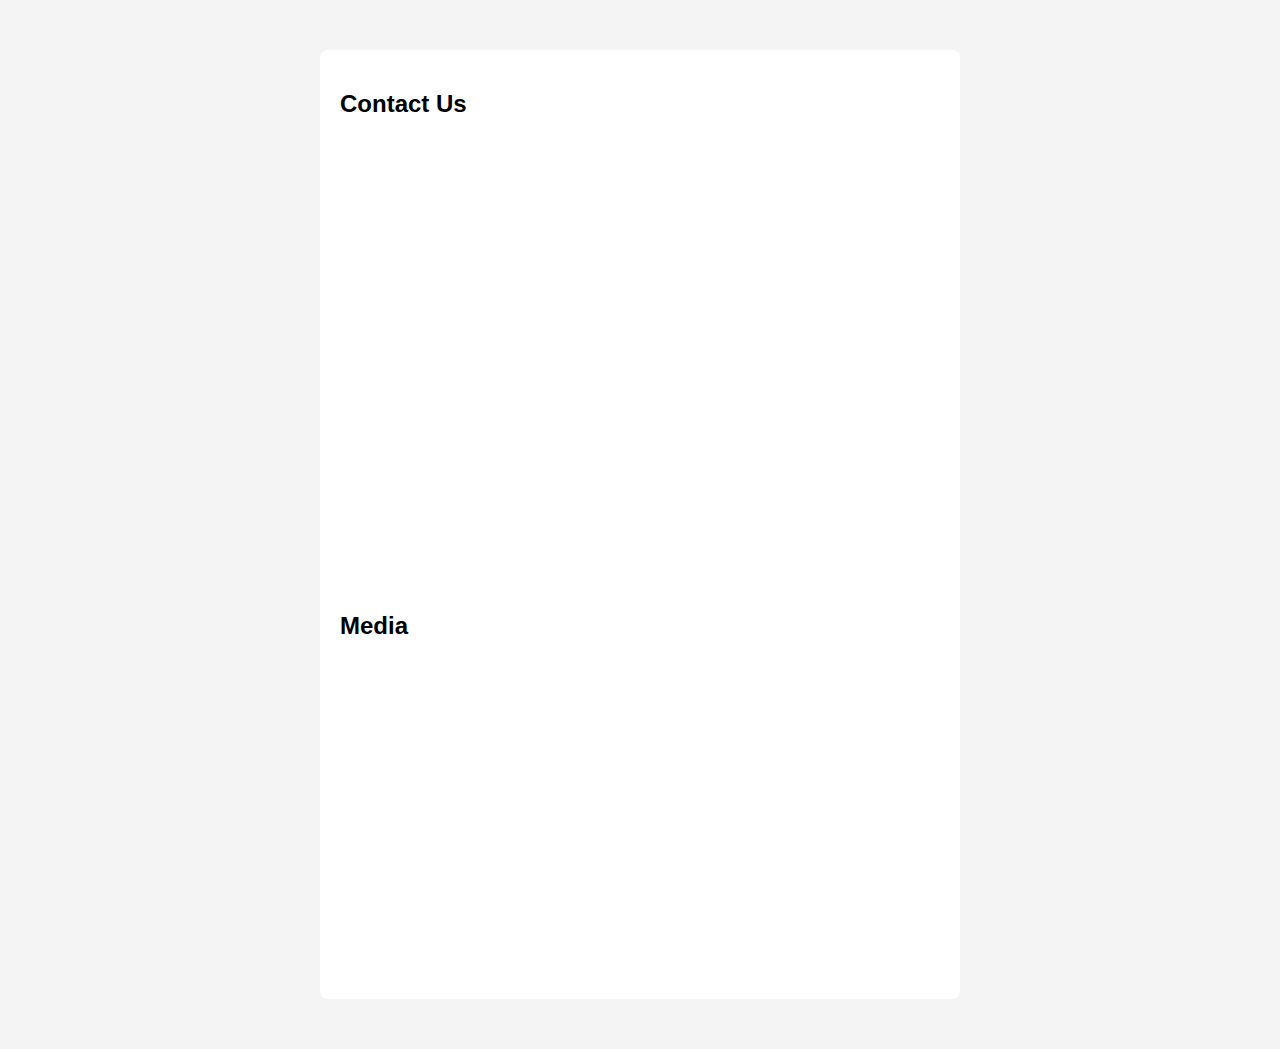
<file: contact.html>
<!DOCTYPE html>
<html lang="en">
<head>
  <meta charset="UTF-8">
  <title>Contact Us</title>
  <link rel="stylesheet" href="style.css">
</head>
<body>
  <div class="container">
    <h2>Contact Us</h2>
    <iframe src="https://www.google.com/maps/embed?pb=!1m18!1m12!1m3!1d3888.554701642048!2d77.57569402484077!3d12.936316937375846!2m3!1f0!2f0!3f0!3m2!1i1024!2i768!4f13.1!3m3!1m2!1s0x3bae15913bcd56df%3A0x91ae0928b93a3a79!2sSurana%20College%2C%20S%20End%20Rd%2C%20Jayanagar%2C%20Bengaluru%2C%20Karnataka%20560070!5e0!3m2!1sen!2sin!4v1743730169369!5m2!1sen!2sin" width="600" height="450" style="border:0;" allowfullscreen="" loading="lazy" referrerpolicy="no-referrer-when-downgrade"></iframe>
<h2>Media</h2>
<iframe width="560" height="315" src="https://www.youtube.com/embed/a5A0nmCXZf8?si=8PAzkQK7XQlt8Hto" title="YouTube video player" frameborder="0" allow="accelerometer; autoplay; clipboard-write; encrypted-media; gyroscope; picture-in-picture; web-share" referrerpolicy="strict-origin-when-cross-origin" allowfullscreen></iframe>
    
</body>
</html>
</file>
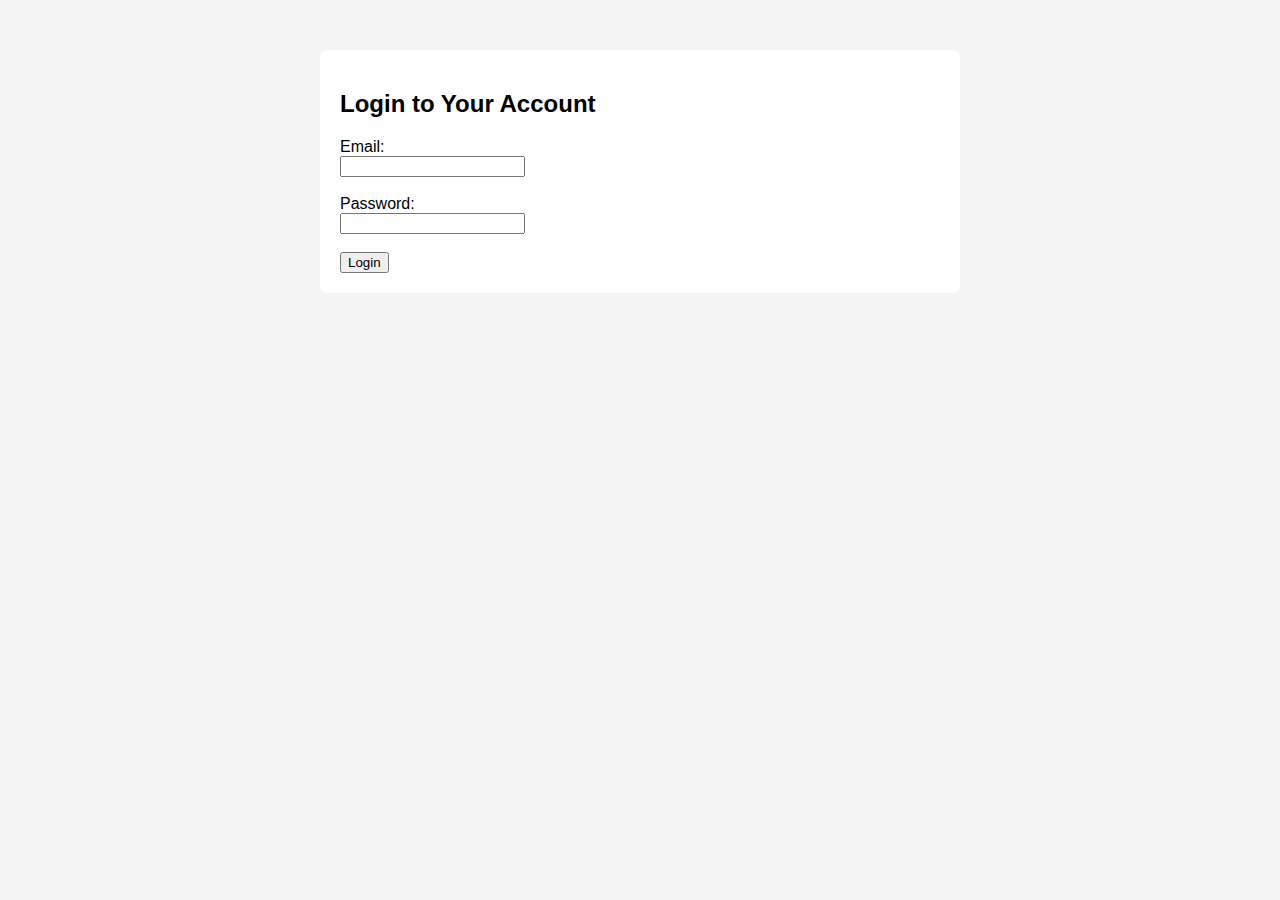
<file: login.html>
<!DOCTYPE html>
<html lang="en">
<head>
  <meta charset="UTF-8">
  <title>Login</title>
  <link rel="stylesheet" href="style.css">
</head>
<body>
  <div class="container">
    <h2>Login to Your Account</h2>
    <form>
      <label for="email">Email:</label><br>
      <input type="email" id="email" name="email" required><br><br>

      <label for="password">Password:</label><br>
      <input type="password" id="password" name="password" required><br><br>

      <button type="submit">Login</button>
    </form>
  </div>
</body>
</html>
</file>
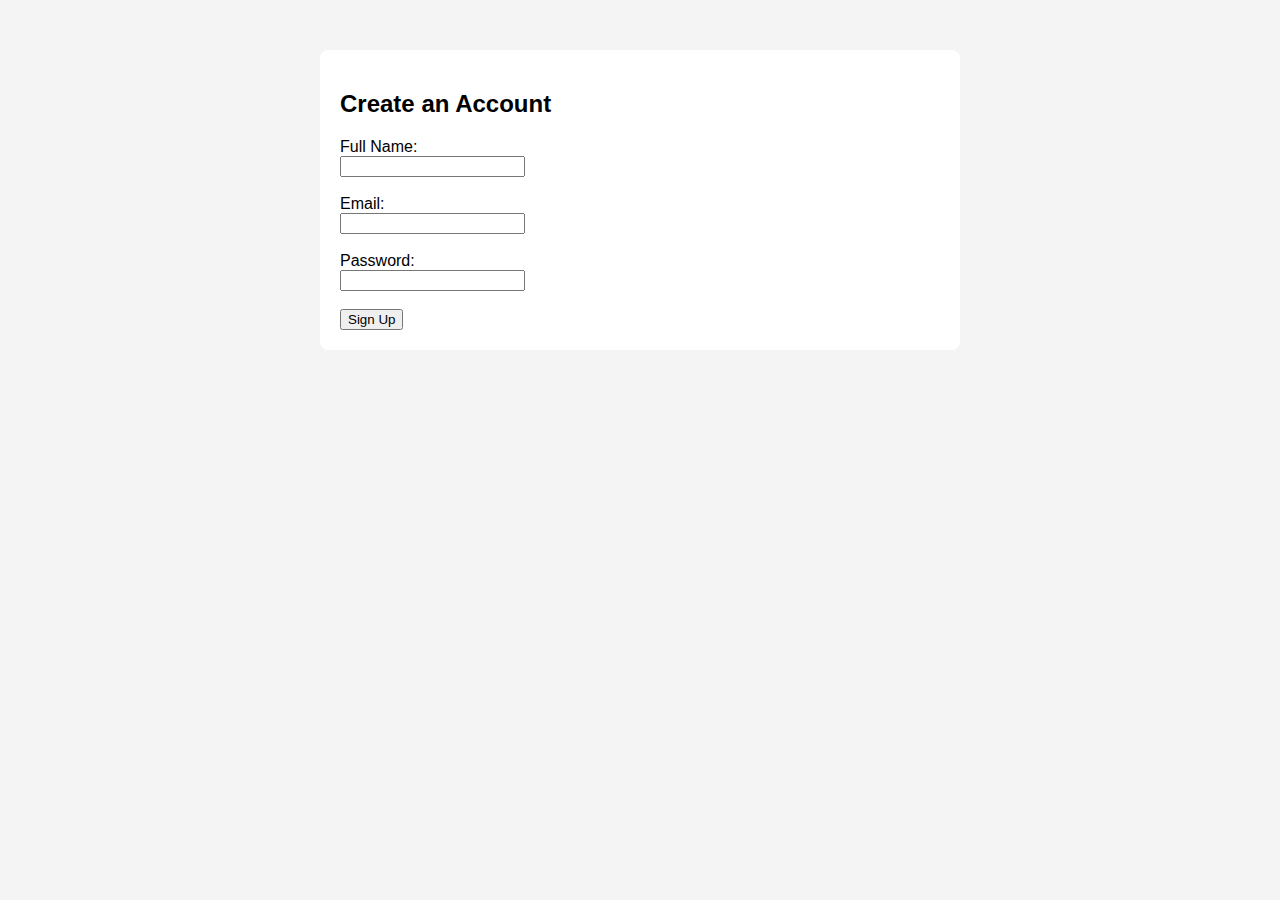
<file: signup.html>
<!DOCTYPE html>
<html lang="en">
<head>
  <meta charset="UTF-8">
  <title>Sign Up</title>
  <link rel="stylesheet" href="style.css">
</head>
<body>
  <div class="container">
    <h2>Create an Account</h2>
    <form>
      <label for="name">Full Name:</label><br>
      <input type="text" id="name" name="name" required><br><br>

      <label for="email">Email:</label><br>
      <input type="email" id="email" name="email" required><br><br>

      <label for="password">Password:</label><br>
      <input type="password" id="password" name="password" required><br><br>

      <button type="submit">Sign Up</button>
    </form>
  </div>
</body>
</html>
</file>
<file: style.css>
/* style.css */
body {
    font-family: Arial, sans-serif;
    margin: 0;
    padding: 0;
    background: #f4f4f4;
  }
  
  nav {
    background-color: #333;
    padding: 1em;
    text-align: center;
  }
  
  nav a {
    color: white;
    margin: 0 15px;
    text-decoration: none;
  }
  
  nav a:hover {
    text-decoration: underline;
  }
  
  .container {
    max-width: 600px;
    margin: 50px auto;
    background: white;
    padding: 20px;
    border-radius: 8px;
  }
</file>
